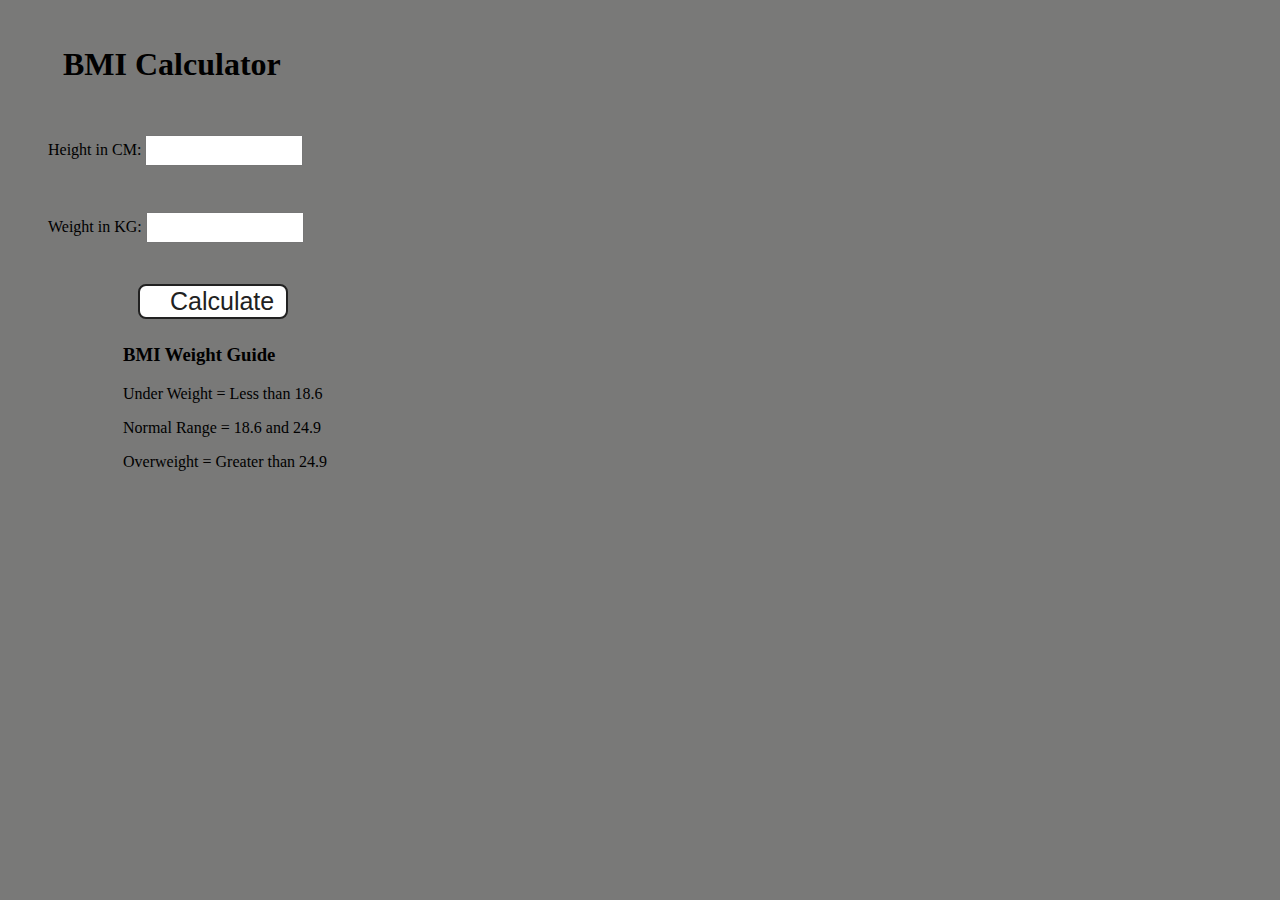
<file: project2/index.html>
<!DOCTYPE html>
<html lang="en">
  <head>
    <meta charset="UTF-8" />
    <meta name="viewport" content="width=device-width, initial-scale=1.0" />
    <meta http-equiv="X-UA-Compatible" content="ie=edge" />
    <link rel="stylesheet" href="style.css" />
    <title>BMI Calculator</title>
  </head>
  <body>
    <div class="container">
      <h1>BMI Calculator</h1>
      <form>
        <p><label>Height in CM: </label><input type="text" id="height" /></p>
        <p><label>Weight in KG: </label><input type="text" id="weight" /></p>
        <button>Calculate</button>
        <div id="results"></div>
        <div id="weight-guide">
          <h3>BMI Weight Guide</h3>
          <p>Under Weight = Less than 18.6</p>
          <p>Normal Range = 18.6 and 24.9</p>
          <p>Overweight = Greater than 24.9</p>
        </div>
      </form>
    </div>
  </body>
  <script src="script.js"></script>
</html>
</file>
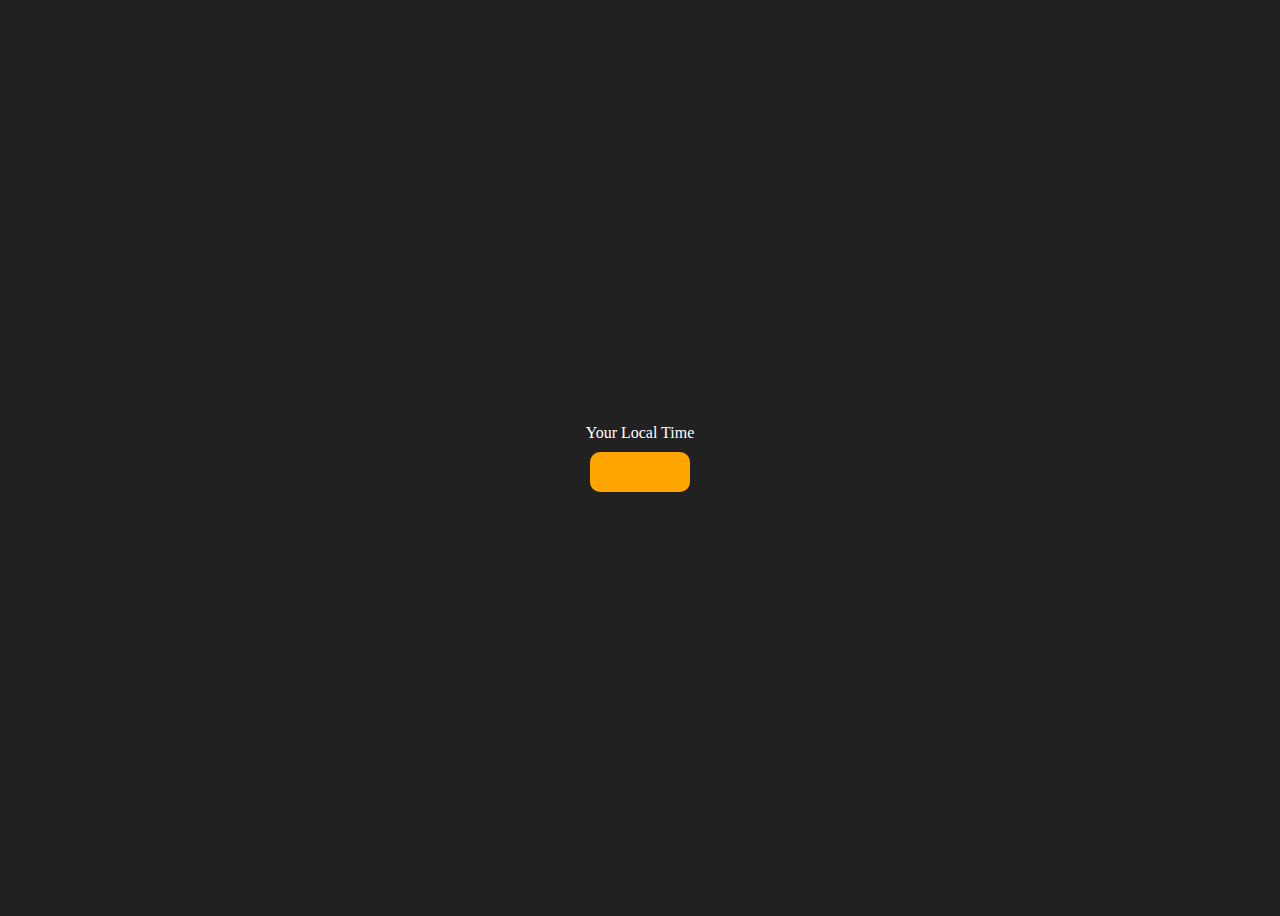
<file: project3/index.html>
<!DOCTYPE html>
<html lang="en">
<head>
    <meta charset="UTF-8">
    <meta name="viewport" content="width=device-width, initial-scale=1.0">
    <link rel="stylesheet" href="style.css"/>
    <title>Digital Clock</title>
</head>
<body>
    <div class="center">
        <div id="banner"><span>Your Local Time</span>
        </div>
        <div id="clock"></div>
    </div>
    <script src="script.js"></script>
</body>

</html>
</file>
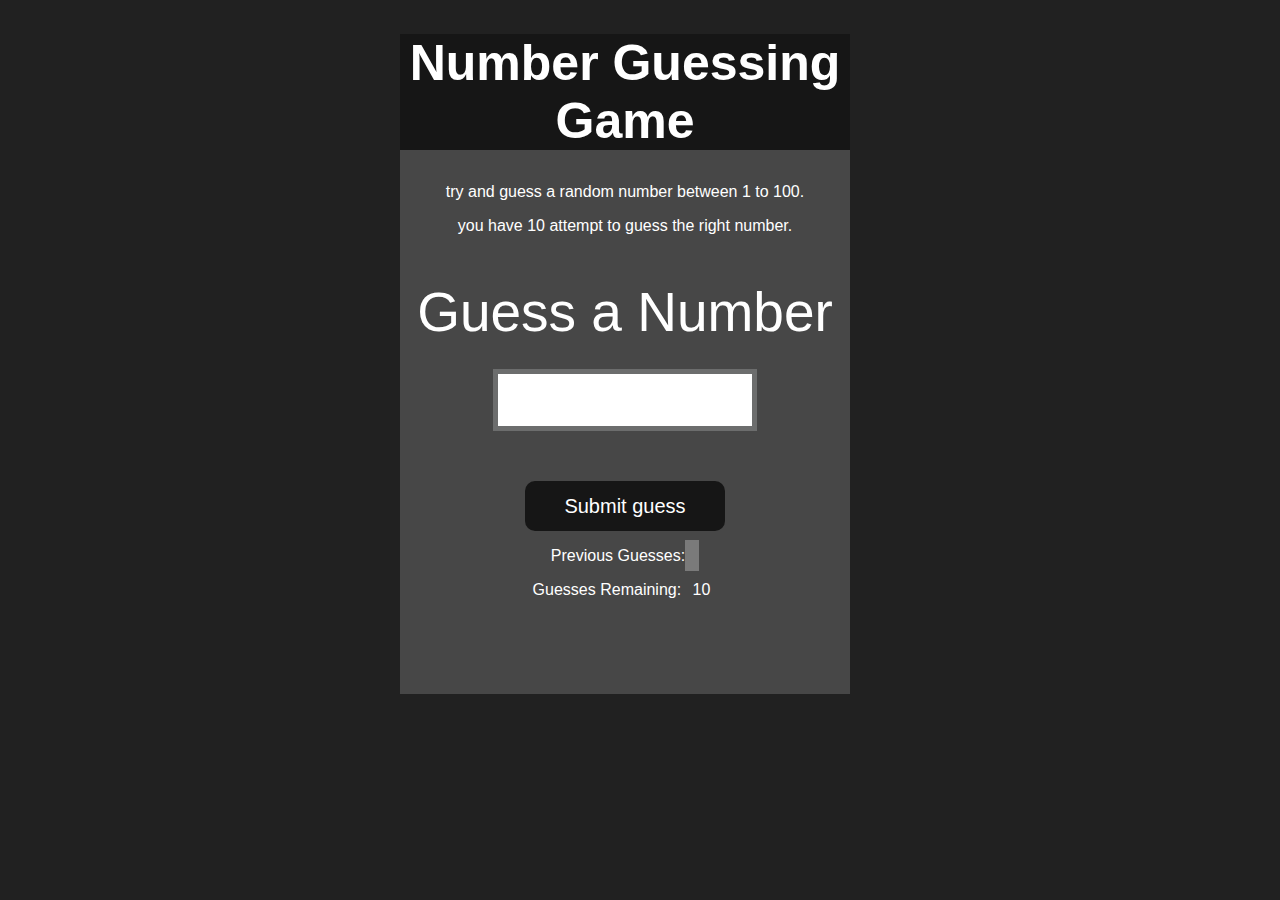
<file: project4/index.html>
<!DOCTYPE html>
<html lang="en">
<head>
    <meta charset="UTF-8">
    <meta name="viewport" content="width=device-width, initial-scale=1.0">
    <link rel="stylesheet" href="style.css">
    <title>Guess The Number</title>
</head>
<body>
    <div id="wrapper">
        <h1>Number Guessing Game</h1>
        <p>try and guess a random number between 1 to 100.</p>
        <p>you have 10 attempt to guess the right number.</p>
    </br>
        <form class="form">
        <label for="guessField" id="guess">Guess a Number</label>
        <input type="text" id="guessField" class="guessField">
        <input type="submit" id="subt" value="Submit guess" class="guessSubmit">    
        </form>

        <div class="resultParas">
            <p >Previous Guesses: <span class="guesses"></span></p>
            <p >Guesses Remaining: <span class="lastResult">10</span></p>
            <p class="lowOrHi"></p>
        </div>
    </div>
    <script src="script.js"></script>
</body>
</html>
</file>
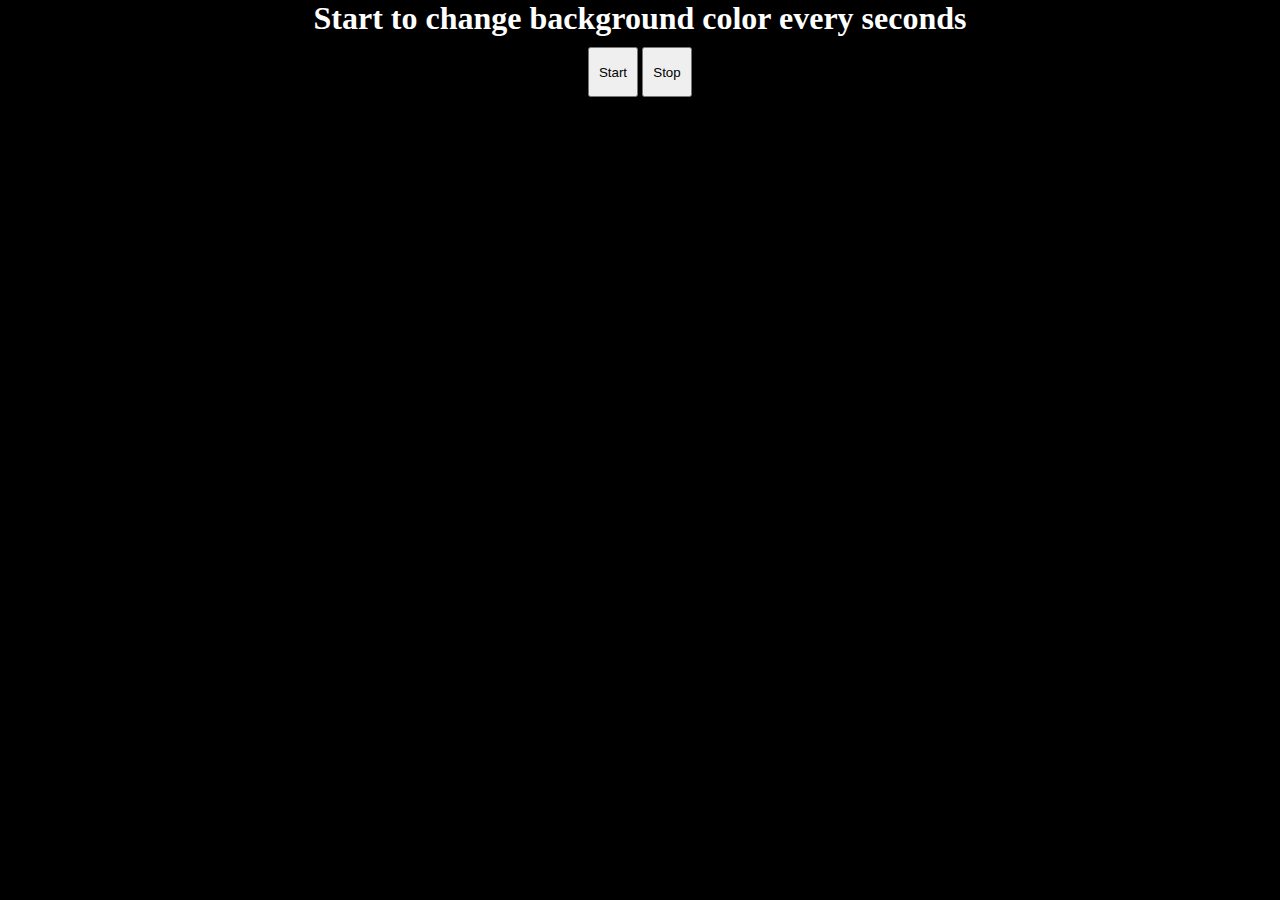
<file: project6/index.html>
<!DOCTYPE html>
<html lang="en">
<head>
    <meta charset="UTF-8">
    <meta name="viewport" content="width=device-width, initial-scale=1.0">
    <title>Random background colour Generator</title>
    <link rel="stylesheet" href="style.css">
</head>
<body>
<h1>Start to change background color every seconds</h1>
<button id="start">Start</button>
<button id="stop">Stop</button>


</body>
<script src="script.js"></script>
</html>
</file>
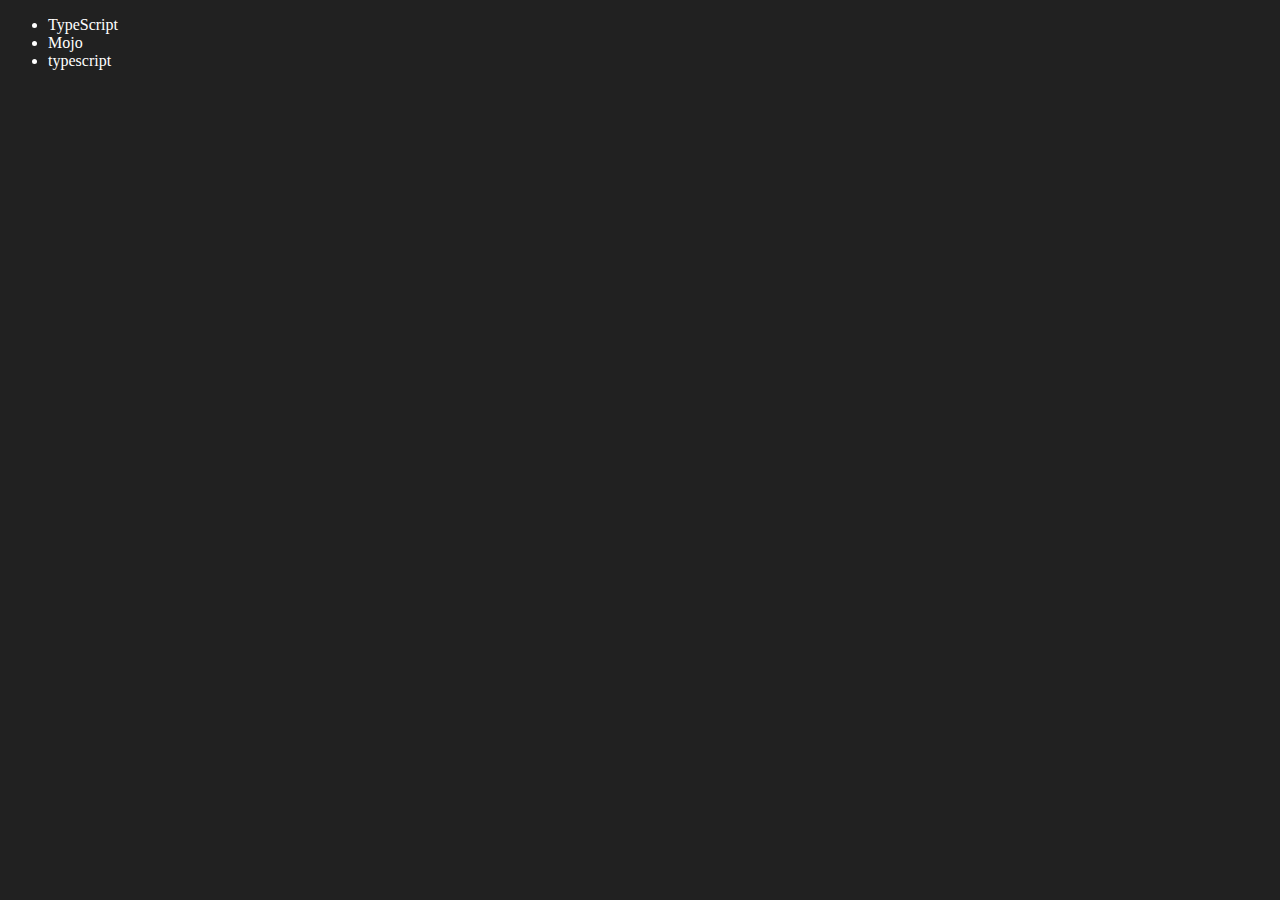
<file: DOM/four.html>
<!DOCTYPE html>
<html lang="en">
<head>
    <meta charset="UTF-8">
    <meta http-equiv="X-UA-Compatible" content="IE=edge">
    <meta name="viewport" content="width=device-width, initial-scale=1.0">
    <title>Chai aur code | DOM</title>
</head>
<body style="background-color: #212121; color: #fff;">
    <ul class="language">
        <li>Javascript</li>
    </ul>
</body>
<script>
    function addLanguage(langName){
        const li = document.createElement('li');
        li.innerHTML = `${langName}`
        document.querySelector('.language').appendChild(li)
    }
    addLanguage("python")
    addLanguage("typescript")

    function addOptiLanguage(langName){
        const li = document.createElement('li');
        li.appendChild(document.createTextNode(langName))
        document.querySelector('.language').appendChild(li)
    }
    addOptiLanguage('golang')

    //Edit
    const secondLang = document.querySelector("li:nth-child(2)")
    console.log(secondLang);
    //secondLang.innerHTML = "Mojo"
    const newli = document.createElement('li')
    newli.textContent = "Mojo"
    secondLang.replaceWith(newli)

    //edit
    const firstLang = document.querySelector("li:first-child")
    firstLang.outerHTML = '<li>TypeScript</li>'

    //remove
    const lastLang = document.querySelector('li:last-child')
    lastLang.remove()


</script>
</html>
</file>
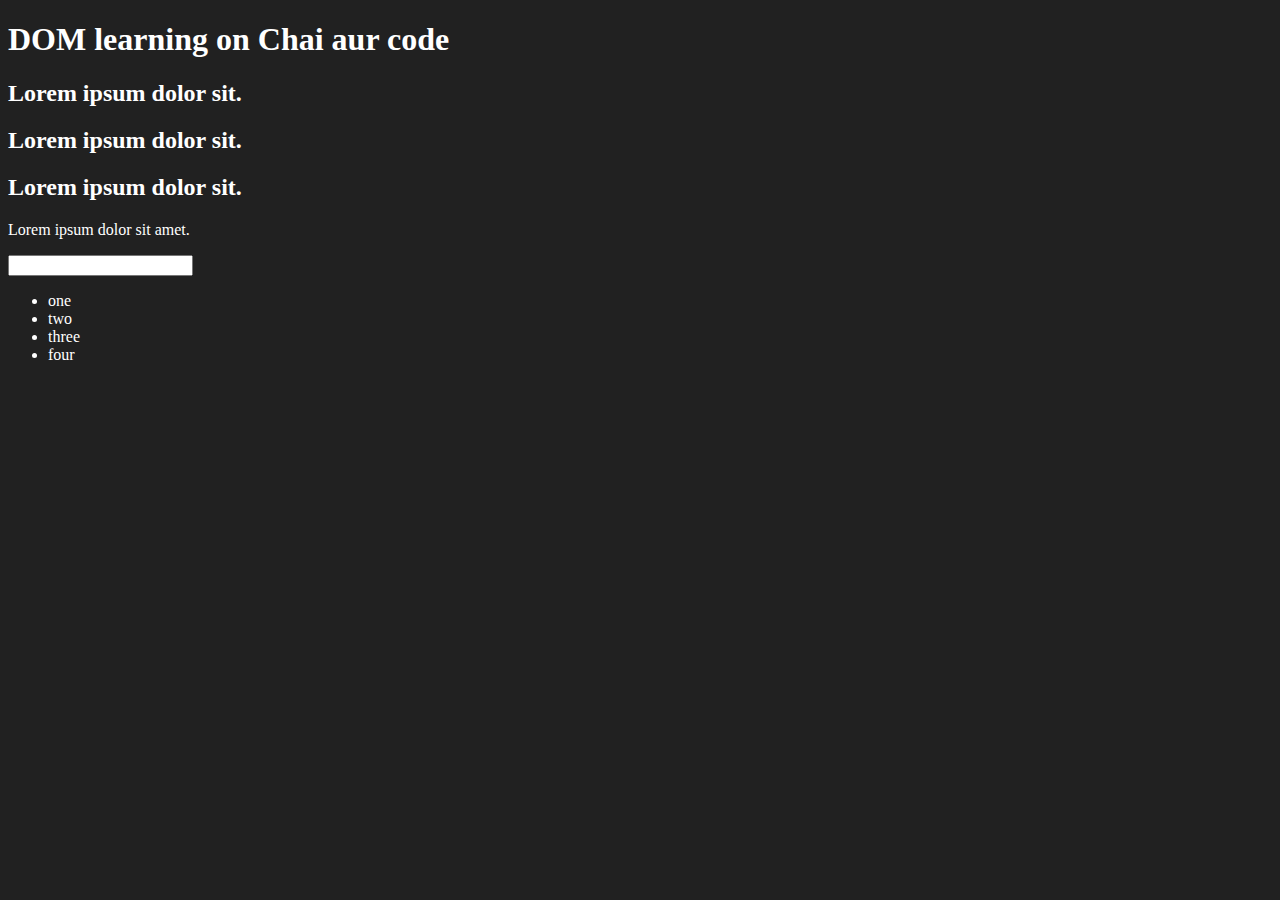
<file: DOM/one.html>
<!--document object model-->
<!DOCTYPE html>
<html lang="en">
<head>
    <meta charset="UTF-8">
    
    <title>DOM learning</title>
    <style>
        .bg-black{
            background-color: #212121;
            color: #fff;
        }
    </style>
</head>
<body class="bg-black">
    <div >
        <h1  id="title" class="heading">DOM learning on Chai aur code <span style="display: none;">test text</span></h1>
        <h2>Lorem ipsum dolor sit.</h2>
        <h2>Lorem ipsum dolor sit.</h2>
        <h2>Lorem ipsum dolor sit.</h2>
        <p>Lorem ipsum dolor sit amet.</p>
        <input type="password" name="" id="">

        <ul>
            <li class="list-item">one</li>
            <li class="list-item">two</li>
            <li class="list-item">three</li>
            <li class="list-item">four</li>
        </ul>
    </div>
</body>
</html>
</file>
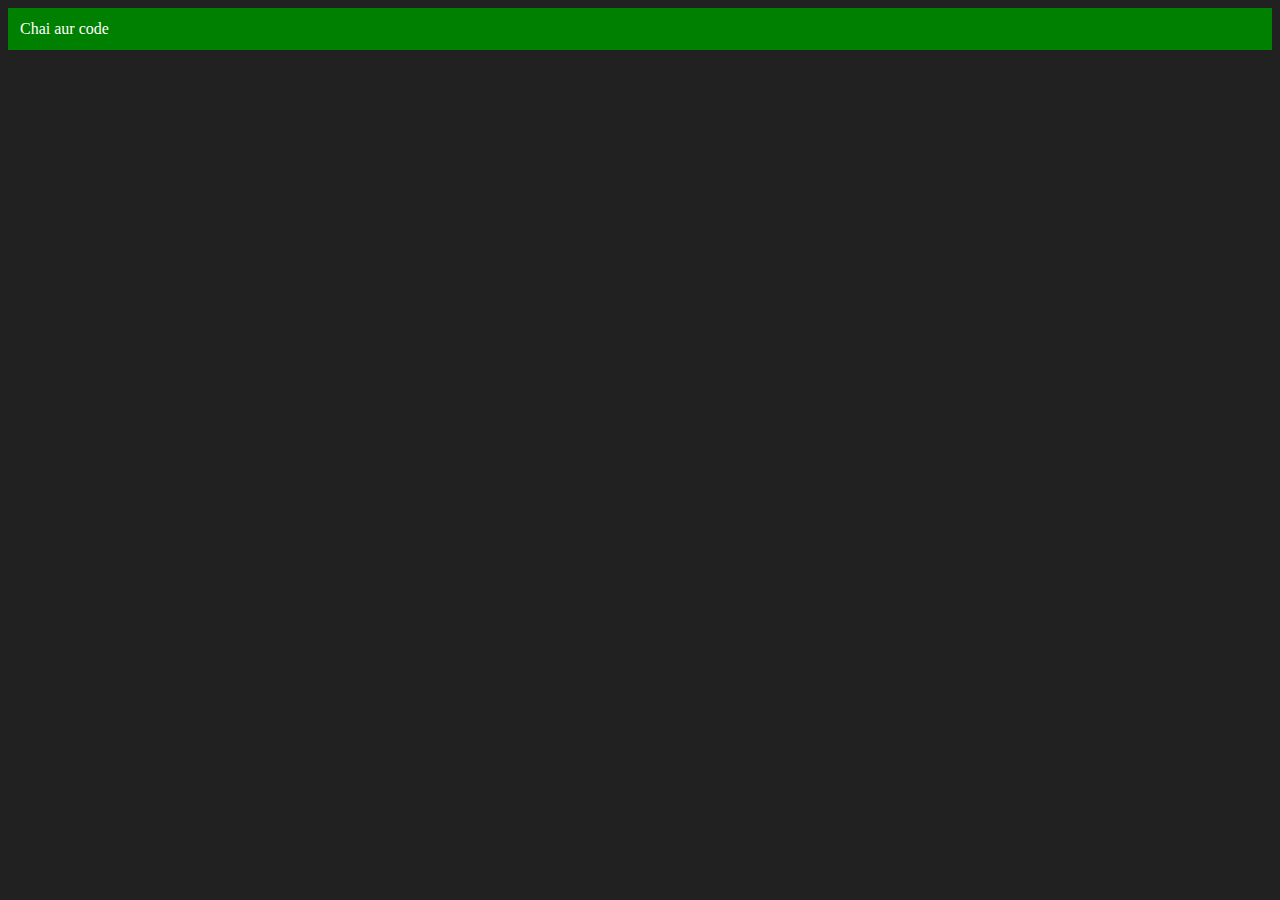
<file: DOM/three.html>
<!DOCTYPE html>
<html lang="en">
<head>
    <meta charset="UTF-8">
    <meta http-equiv="X-UA-Compatible" content="IE=edge">
    <meta name="viewport" content="width=device-width, initial-scale=1.0">
    <title>Chai aur code </title>
</head>
<body style="background-color: #212121; color: #fff;">
    
</body>
<script>
    const div = document.createElement('div')
    console.log(div);
    div.className = "main"
    div.id = Math.round(Math.random() * 10 + 1)
    div.setAttribute("title", "generated title")
    div.style.backgroundColor = "green"
    div.style.padding = "12px"
    // div.innerText = "Chai aur code"
    const addText = document.createTextNode("Chai aur code")
    div.appendChild(addText)

    document.body.appendChild(div)
</script>
</html>
</file>
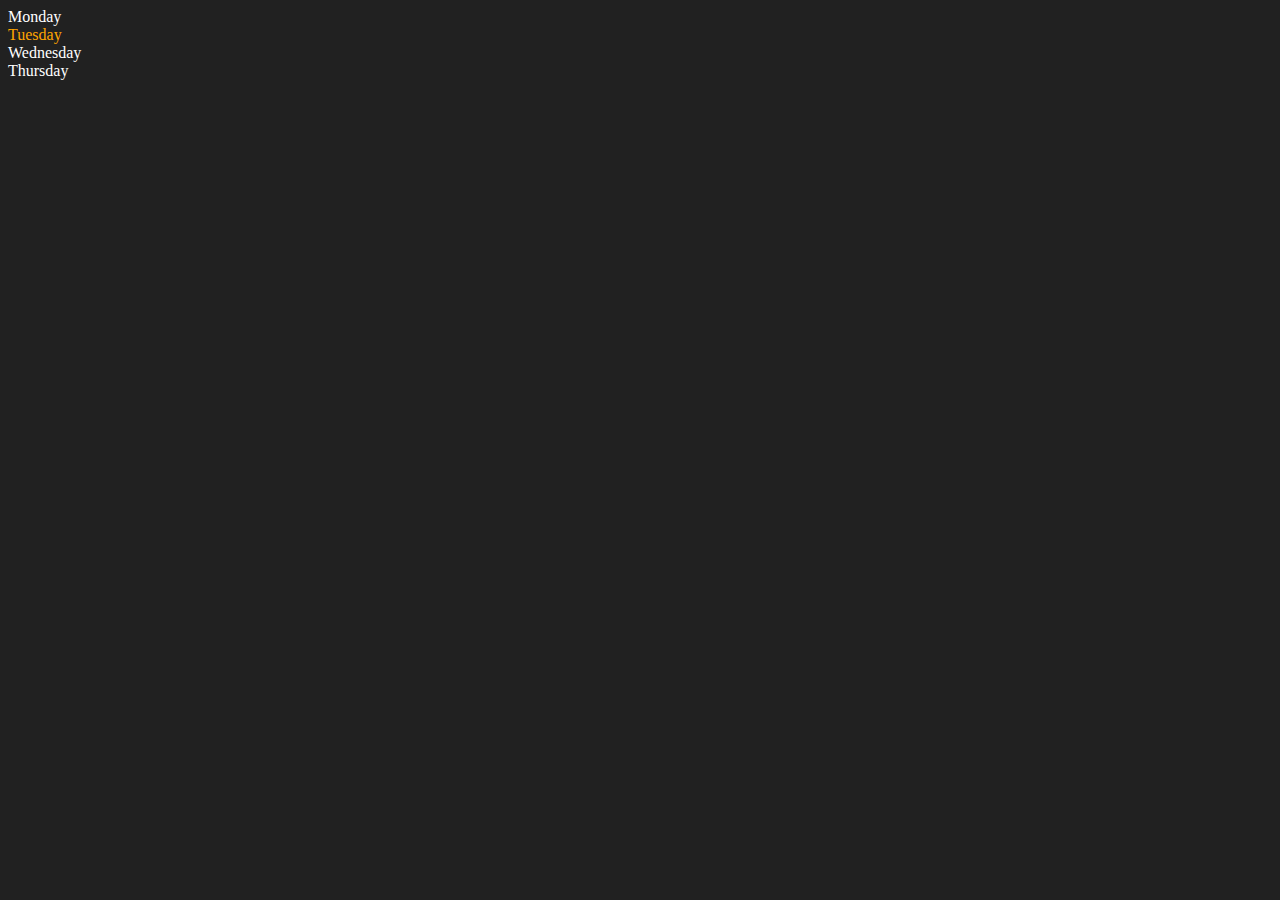
<file: DOM/two.html>
<!DOCTYPE html>
<html lang="en">
<head>
    <meta charset="UTF-8">
    <meta http-equiv="X-UA-Compatible" content="IE=edge">
    <meta name="viewport" content="width=device-width, initial-scale=1.0">
    <title>DOM | Chai aur code</title>
</head>
<body style="background-color: #212121; color: #fff;">
    <div class="parent">
        <!-- this is a comment -->
        <div class="day">Monday</div>
        <div class="day">Tuesday</div>
        <div class="day">Wednesday</div>
        <div class="day">Thursday</div>
    </div>
</body>
<script>
    const parent = document.querySelector('.parent')
    // console.log(parent);
    // console.log(parent.children);
    // console.log(parent.children[1].innerHTML);

    // for (let i = 0; i < parent.children.length; i++) {
    //      console.log(parent.children[i].innerHTML);
        
    // }
    parent.children[1].style.color = "orange"
    // console.log(parent.firstElementChild);
    // console.log(parent.lastElementChild);

    const dayOne = document.querySelector('.day')
    // console.log(dayOne);
    // console.log(dayOne.parentElement);
    // console.log(dayOne.nextElementSibling);

    console.log("NODES: ", parent.childNodes);
</script>
</html>
</file>
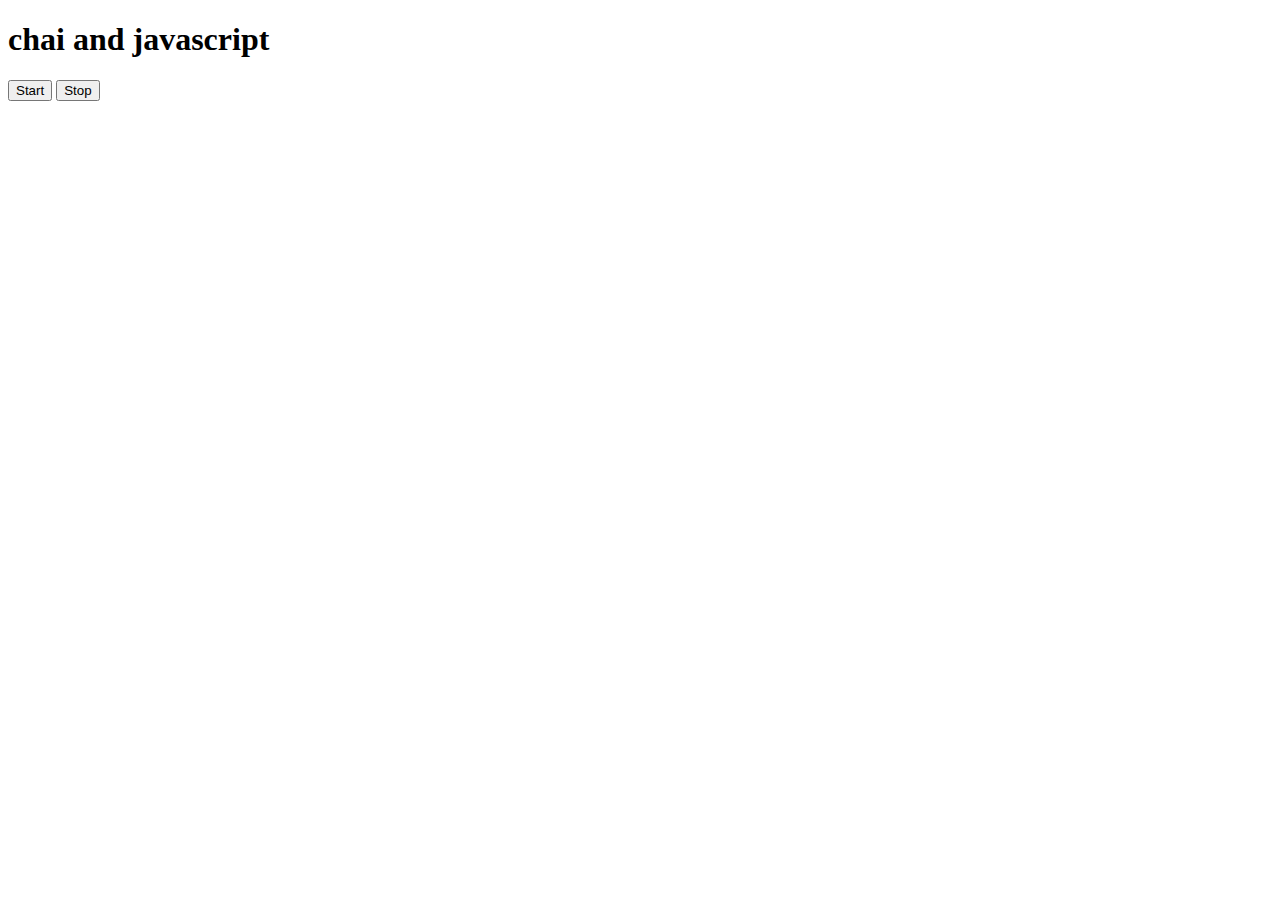
<file: events/one.html>
<!DOCTYPE html>
<html lang="en">
<head>
    <meta charset="UTF-8">
    <meta name="viewport" content="width=device-width, initial-scale=1.0">
    <title></title>
</head>
<body>
    <h1>chai and javascript</h1>
    <!-- <br> -->
    <button id="start">Start</button>
    <button id="stop">Stop</button>
</body>
<script >
    const sayDate = function(str){
        console.log(str, Date.now());
    }


    let intervalId;

    const start =document.querySelector('#start');

    start.addEventListener('click', function(){
        intervalId = setInterval(sayDate, 1000, "hi");
        console.log("start");
    })

    const end = document.querySelector('#stop');

    end.addEventListener('click',function(){
        clearInterval(intervalId);
        console.log("stop")
    } )

</script>
</html>
</file>
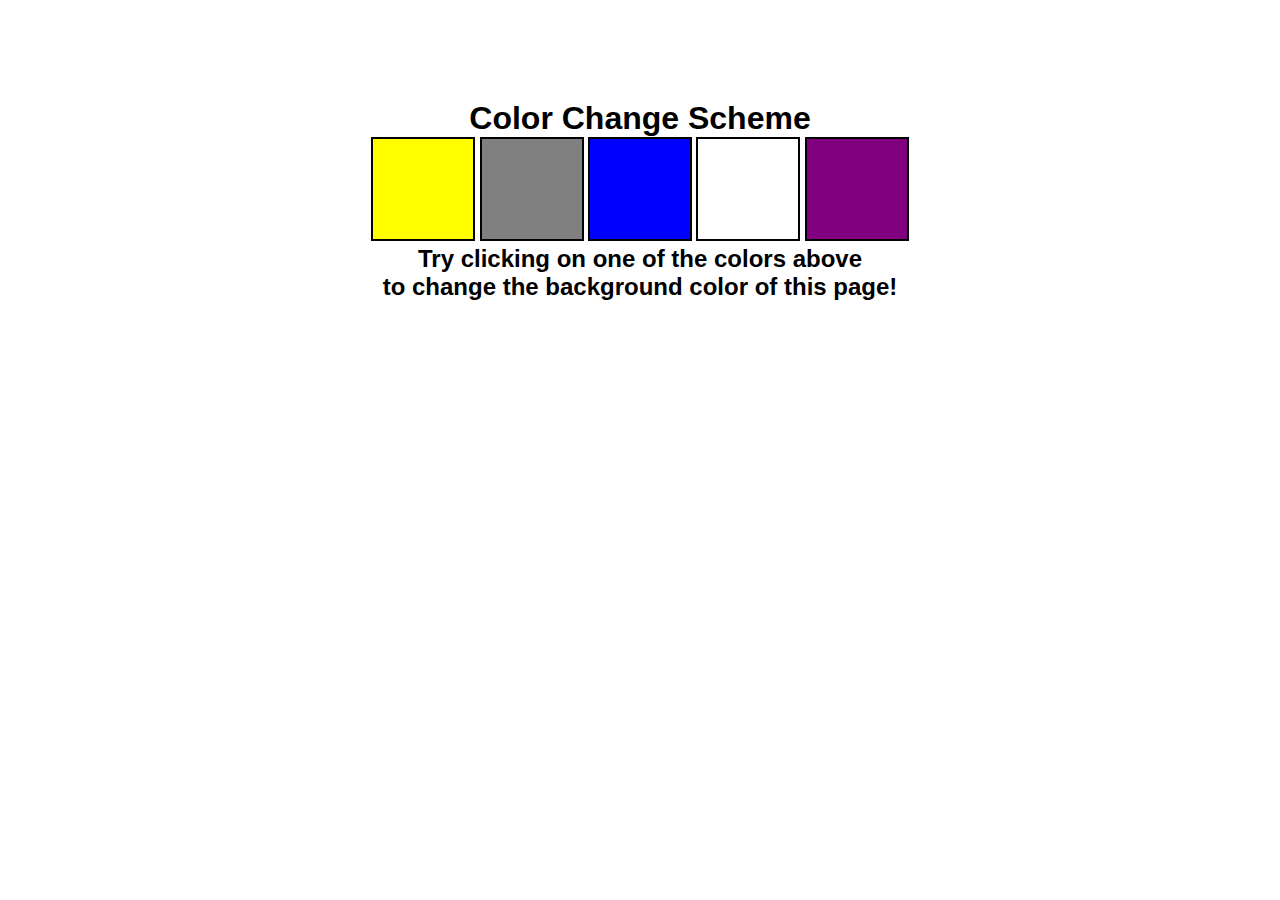
<file: project1/first.html>
<!DOCTYPE html>
<html lang="en">
<head>
    <meta charset="UTF-8">
    <meta name="viewport" content="width=device-width, initial-scale=1.0">
    <link rel="stylesheet" href="style.css"/>
    <script src="script.js" defer></script>
    <title>JavaScript Background Color Switcher</title>
</head>
<body>
    <div class="canvas">
    <h1>Color Change Scheme</h1>
    <span class="button" id="yellow"></span>
    <span class="button" id="grey"></span>
    <span class="button" id="blue"></span>
    <span class="button" id="white"></span>
    <span class="button" id="purple"></span>
    <h2>Try clicking on one of the colors above
        <span>to change the background color of this page!</span>
    </h2>
    </div>
</body>
</html>
</file>
<file: project2/style.css>
/* *{
    margin: 0px;
    padding: 0px;
    border: border-box;
    font-family: Arial;
} */

body{
    /* width: 575px;
    height: 835px; */
    background-color: #797978;
    padding-left: 40px;
}

#height{
  width: 150px;
  height: 25px;
  margin-top: 30px;
}

#weight {
  width: 150px;
  height: 25px;
  margin-top: 30px;
}

#weight-guide {
  margin-left: 75px;
  margin-top: 25px;
}

#results {
  font-size: 30px;
  margin-left: 90px;
  margin-top: 20px;
  display:centre;
  color: rgb(241, 241, 241);
}

button {
  width: 150px;
  height: 35px;
  margin-left: 90px;
  margin-top: 25px;
  background-color: #fff;
  padding: 1px 30px;
  border-radius: 8px;
  color: #212121;
  text-decoration: none;
  border: 2px solid #212121;

  font-size: 25px;
}

h1 {
  padding-left: 15px;
  padding-top: 25px;
  
}
</file>
<file: project3/style.css>
body {
    background-color: #212121;
    color: #fff;
}

.center {
    display: flex;
    height: 100vh;
    justify-content: center;
    align-items: center;
    flex-direction: column;
}

#clock {
    font-size: 40px;
    background-color: orange;
    padding: 20px 50px;
    margin-top: 10px;
    border-radius: 10px;
}
</file>
<file: project4/style.css>
html {
  font-family: sans-serif;
}

body {
  width: 300px;
  max-width: 750px;
  min-width: 480px;
  margin: 0 auto;
  background-color: #212121;
}

.lastResult {
  color: white;
  padding: 7px;
}

.guesses {
  color: white;
  padding: 7px;
}

button {
  background-color: #141414;
  color: #fff;
  width: 250px;
  height: 50px;
  border-radius: 25px;
  font-size: 30px;
  border-style: none;
  margin-top: 30px;
  /* margin-left: 50px; */
}

#subt {
  background-color: #161616;
  color: #ffffff;
  width: 200px;
  height: 50px;
  border-radius: 10px;
  font-size: 20px;
  border-style: none;
  margin-top: 50px;
  /* margin-left: 75px; */
}

#guessField {
  color: #000;
  width: 250px;
  height: 50px;
  font-size: 30px;
  border-style: none;
  margin-top: 25px;

  /* margin-left: 50px; */
  border: 5px solid #6c6d6d;
  text-align: center;
}

#guess {
  font-size: 55px;
  /* margin-left: 90px; */
  margin-top: 120px;
  color: #fff;
}

.guesses {
  background-color: #7a7a7a;
}

#wrapper {
  box-sizing: border-box;
  text-align: center;
  width: 450px;
  height: 660px;
  background-color: #474747;
  color: #fff;
  font-size: 25px;
  
}

h1 {
  background-color: #161616;

  color: #fff;
  text-align: center;
}

p {
  font-size: 16px;
  text-align: center;
}
</file>
<file: project6/style.css>
*{
    padding: 0px;
    margin: 0px;
}

body{
    background-color: black;
    text-align: center;
}

h1{
    color: white;
}

button{
    margin-top: 10px;
    height: 50px;
    width:50px;
}
</file>
<file: project1/style.css>
*{
    margin: 0%;
    padding: 0%;
    border: border-box;
    font-family: Arial;
}

span{
    display: block;
}

.canvas {
    margin: 100px auto 100px;
    width: 80%;
    text-align: center;
}

.button {
    width: 100px;
    height: 100px;
    border: solid black 2px;
    display: inline-block;
}

#yellow{
    background: yellow;
}

#grey {
    background: grey;
}

#blue{
    background: blue;
}

#white{
    background: white;
}

#purple{
    background: purple;
}
</file>
